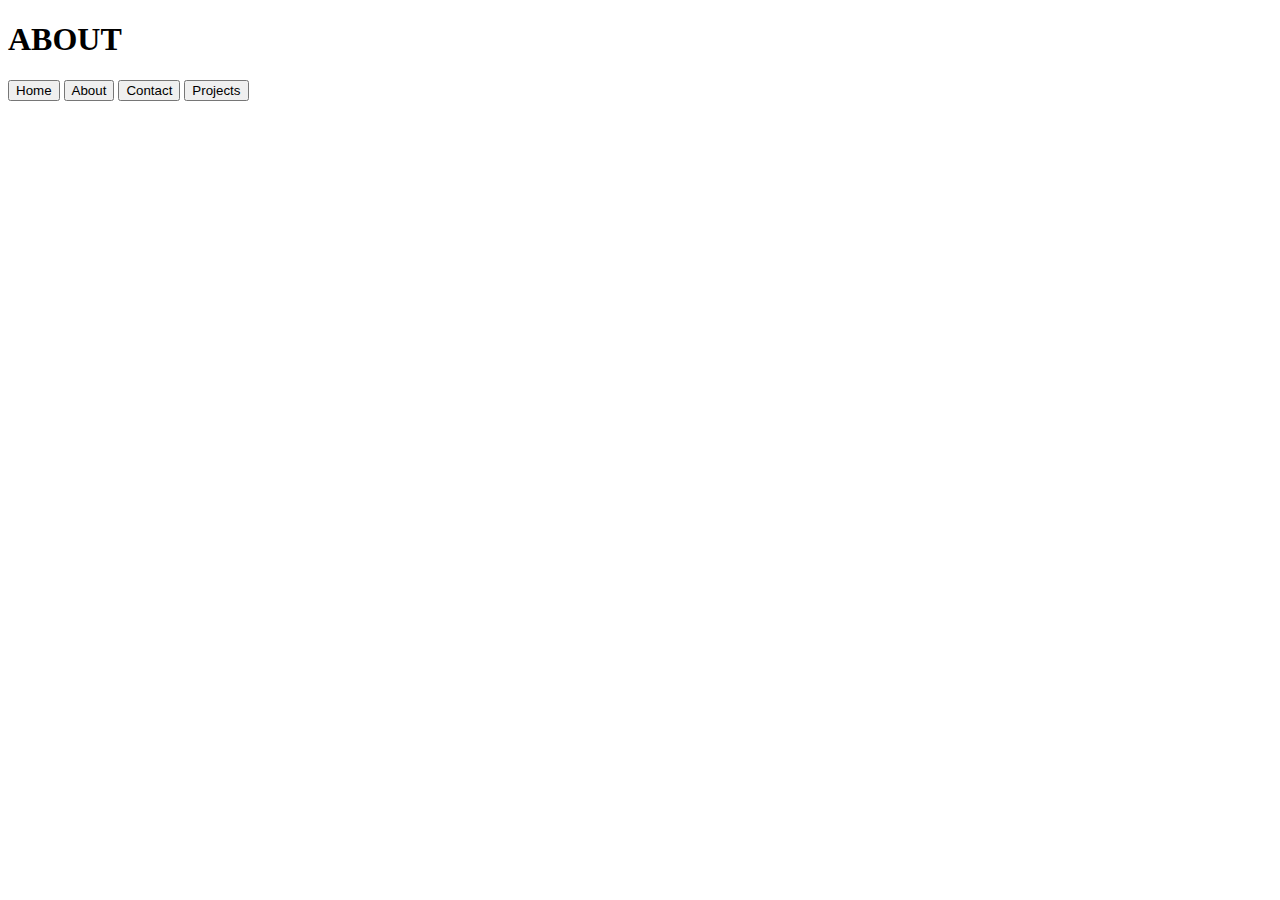
<file: about.html>
<!DOCTYPE html>
<html lang="en">
<head>
    <meta charset="UTF-8">
    <meta name="viewport" content="width=device-width, initial-scale=1.0">
    <title>Document</title>
</head>


<body>

    <h1> ABOUT </h1>
    <nav>
        <button href="index.html">Home</button>
        <button href="about.html">About</button>
        <button href="contact.html">Contact</button>
        <button href="projects.html">Projects</button>
    </nav>
    
</body>
</html>
</file>
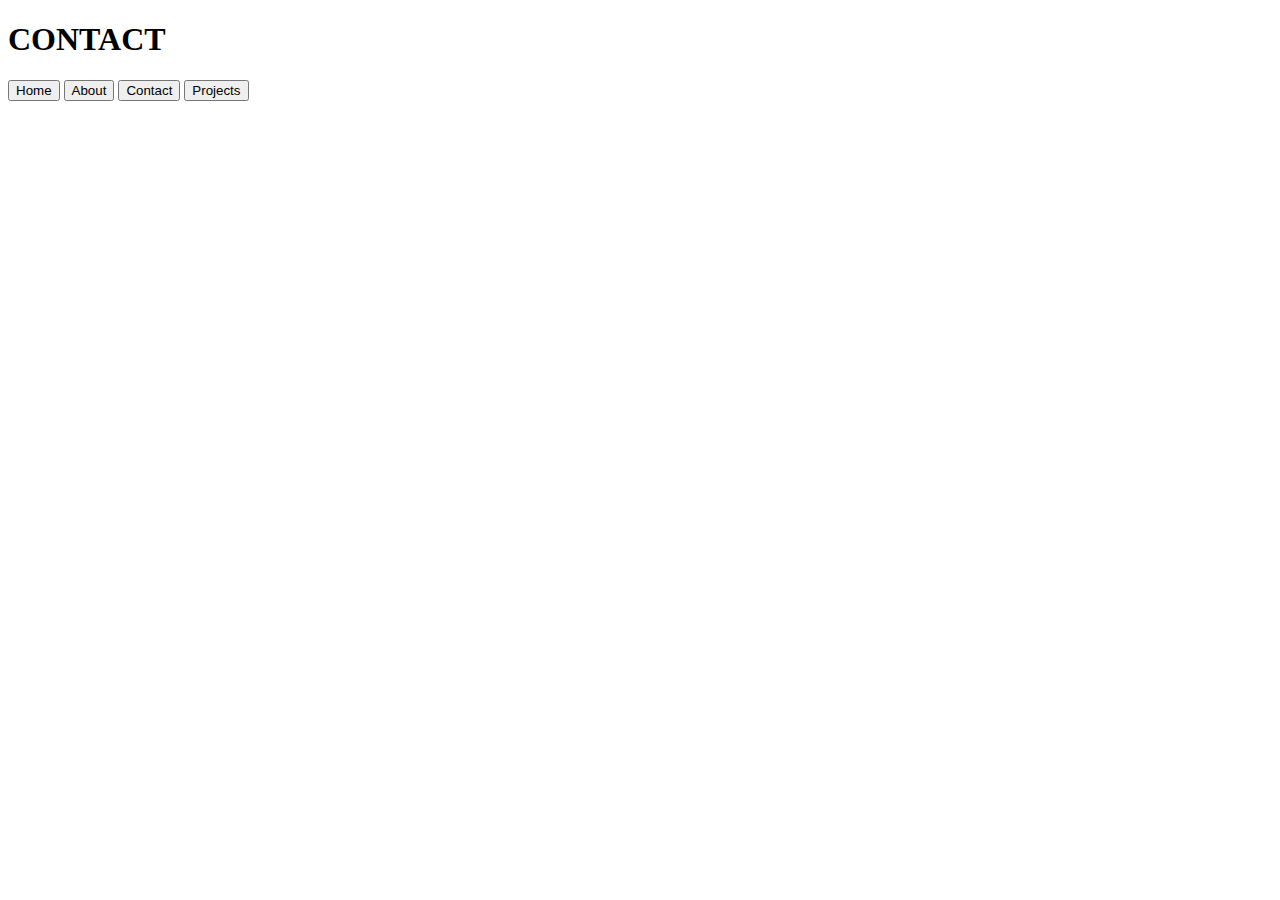
<file: contact.html>
<!DOCTYPE html>
<html lang="en">
<head>
    <meta charset="UTF-8">
    <meta name="viewport" content="width=device-width, initial-scale=1.0">
    <title>Document</title>
</head>


<body>

    <h1> CONTACT </h1>
    <nav>
        <button href="index.html">Home</button>
        <button href="about.html">About</button>
        <button href="contact.html">Contact</button>
        <button href="projects.html">Projects</button>
    </nav>

</body>
</html>
</file>
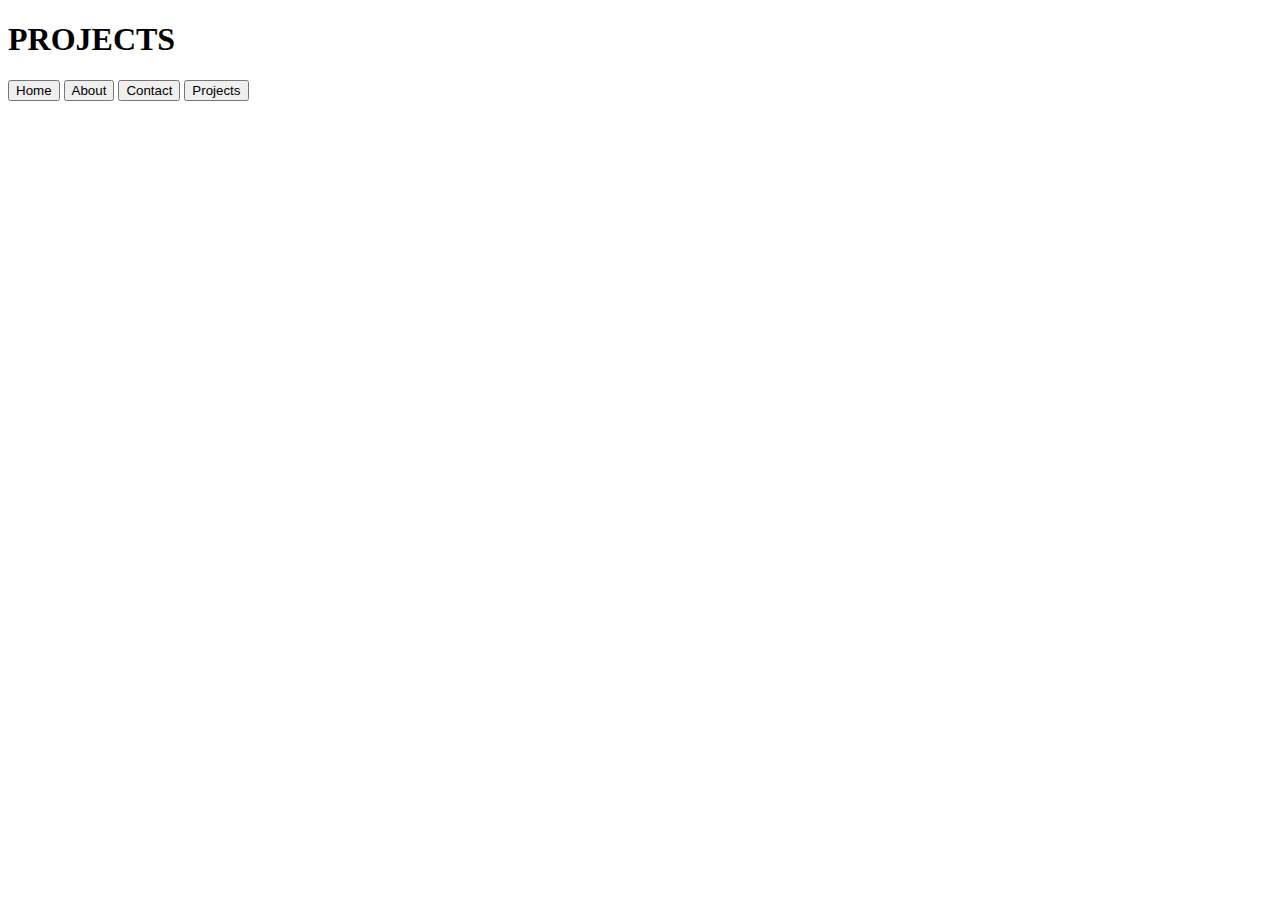
<file: projects.html>
<!DOCTYPE html>
<html lang="en">
<head>
    <meta charset="UTF-8">
    <meta name="viewport" content="width=device-width, initial-scale=1.0">
    <title>Document</title>
</head>


<body>

    <h1> PROJECTS </h1>
    <nav>
        <button onclick="index.html"> Home</button>
        <button onclick="about.html">About</button>
        <button onclick="contact.html">Contact</button>
        <button onclick="projects.html">Projects</button>
    </nav>

</body>
</html>
</file>
